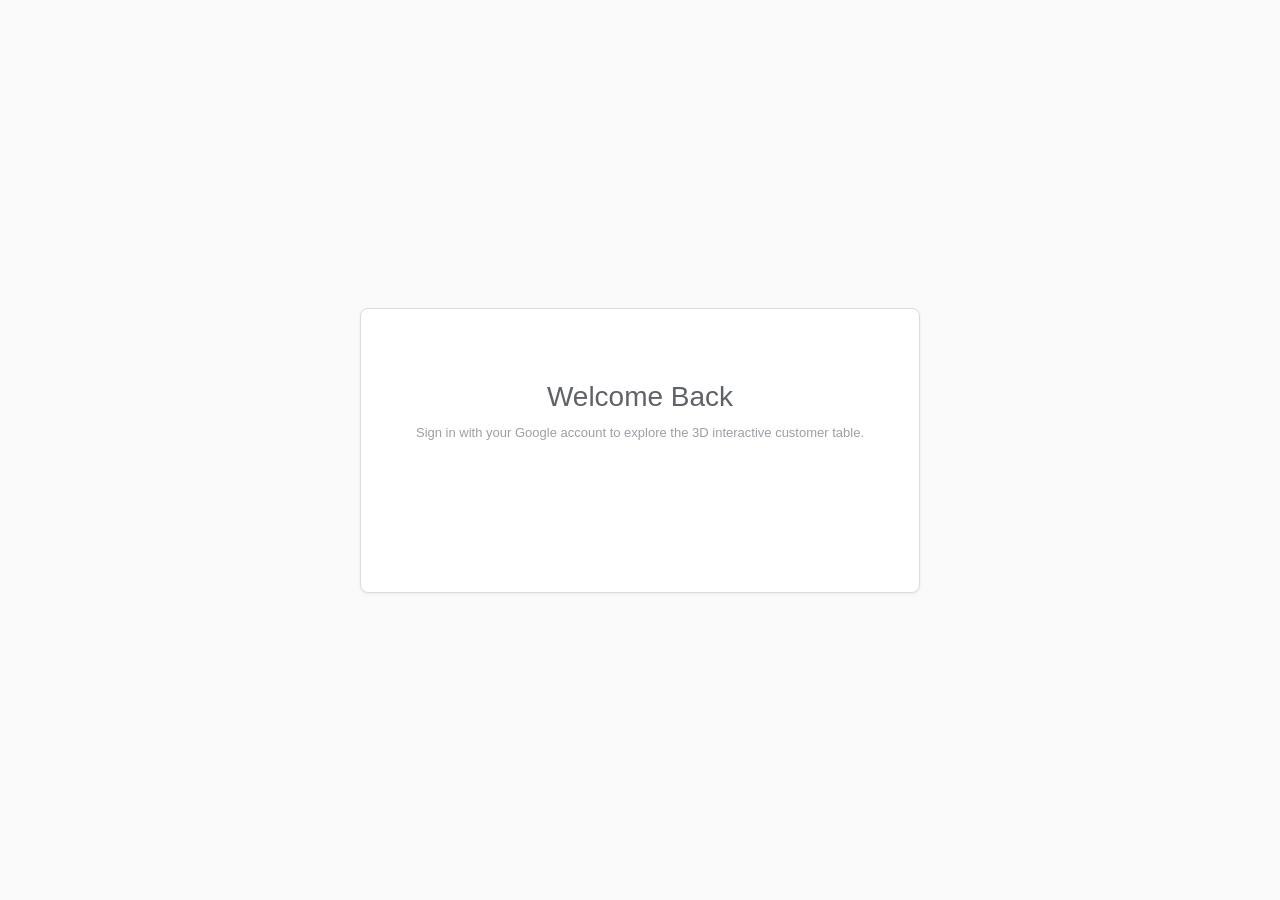
<file: index.html>
<!DOCTYPE html>
<html lang="en">
<head>
  <meta charset="UTF-8" />
  <meta name="viewport" content="width=device-width, initial-scale=1.0" />
  <title>Kasatria | Sign In</title>
  <link rel="stylesheet" href="./css/style.css" />
</head>
<body>
  <main class="login-card">
    <h1>Welcome Back</h1>
    <p class="subtitle">Sign in with your Google account to explore the 3D interactive customer table.</p>

    <div id="googleButton" class="google-button"></div>

    <p id="configWarning" class="config-warning hidden">
      Google Sign-In is temporarily unavailable <br> Please try again later.
    </p>
  </main>

  <script src="./js/config.js"></script>
  <script src="./js/auth.js"></script>
  <script src="https://accounts.google.com/gsi/client" onload="initGoogleSignIn()" async defer>
  </script>
</body>
</html>
</file>
<file: css/style.css>
* {
  box-sizing: border-box;
  margin: 0;
  padding: 0;
}

body {
  font-family: Roboto, "Segoe UI", Helvetica, Arial, sans-serif;
  background: #fafafa;
  color: #3c4043;
  min-height: 100vh;
}

/* ---------- Login page (index.html) ---------- */

body:has(.login-card) {
  display: flex;
  align-items: center;
  justify-content: center;
}

.login-card {
  width: min(560px, 92vw);
  background: #fff;
  border: 1px solid #dadce0;
  border-radius: 8px;
  box-shadow: 0 1px 3px rgba(60, 64, 67, 0.08);
  padding: 72px 48px;
  text-align: center;
}

.login-card h1 {
  font-size: 28px;
  font-weight: 500;
  color: #5f6368;
  margin-bottom: 12px;
}

.subtitle {
  font-size: 13px;
  color: #9aa0a6;
  margin-bottom: 36px;
}

.google-button {
  display: flex;
  justify-content: center;
  min-height: 44px;
}

.config-warning {
  margin-top: 24px;
  font-size: 13px;
  color: #d93025;
}

.config-warning code {
  background: #f1f3f4;
  padding: 1px 5px;
  border-radius: 4px;
}

.hidden {
  display: none;
}

/* ---------- Periodic table page (main.html) ---------- */

body.data-view {
  background: #000;
  color: #fff;
  overflow: hidden;
}

body.data-view .topbar {
  position: fixed;
  top: 0;
  left: 0;
  right: 0;
  z-index: 20;
  display: flex;
  align-items: center;
  justify-content: space-between;
  padding: 10px 20px;
  background: rgba(0, 0, 0, 0.82);
  border-bottom: 1px solid rgba(127, 255, 255, 0.25);
  backdrop-filter: blur(4px);
}

.user-chip {
  display: flex;
  align-items: center;
  gap: 12px;
}

.user-chip img {
  width: 38px;
  height: 38px;
  border-radius: 50%;
  border: 1px solid rgba(127, 255, 255, 0.4);
}

.user-chip-text {
  display: flex;
  flex-direction: column;
}

.user-chip-text #userName {
  font-size: 14px;
  font-weight: 500;
  color: #fff;
}

.user-chip-text #userEmail {
  font-size: 12px;
  color: #9aa0a6;
}

.signout-btn {
  font: inherit;
  font-size: 14px;
  color: rgba(127, 255, 255, 0.9);
  background: transparent;
  border: 1px solid rgba(127, 255, 255, 0.4);
  border-radius: 4px;
  padding: 8px 16px;
  cursor: pointer;
}

.signout-btn:hover {
  background: rgba(0, 255, 255, 0.15);
}

#container {
  position: fixed;
  inset: 0;
}

#status {
  position: fixed;
  inset: 0;
  display: flex;
  align-items: center;
  justify-content: center;
  z-index: 15;
  padding: 0 32px;
  text-align: center;
  color: rgba(127, 255, 255, 0.85);
  font-size: 15px;
  pointer-events: none;
}

#menu {
  position: fixed;
  bottom: 24px;
  left: 0;
  width: 100%;
  text-align: center;
  z-index: 10;
}

#menu button {
  color: rgba(127, 255, 255, 0.75);
  background: transparent;
  outline: 1px solid rgba(127, 255, 255, 0.75);
  border: 0;
  padding: 6px 14px;
  margin: 0 4px;
  font-size: 14px;
  letter-spacing: 1px;
  cursor: pointer;
}

#menu button:hover {
  background-color: rgba(0, 255, 255, 0.5);
}

#menu button:active {
  color: #000;
  background-color: rgba(0, 255, 255, 0.75);
}

/* ---------- Person tiles (structure per Image B, color per step 5) ---------- */

/* --tile-color is an "R, G, B" triplet set per tile from its net worth. */
.element {
  width: 120px;
  height: 160px;
  padding: 6px;
  text-align: center;
  background-color: rgba(var(--tile-color), 0.22);
  border: 1px solid rgba(var(--tile-color), 0.85);
  border-radius: 6px;
  box-shadow: 0 0 14px rgba(var(--tile-color), 0.5);
  font-family: Helvetica, sans-serif;
  cursor: default;
}

.element:hover {
  background-color: rgba(var(--tile-color), 0.35);
  box-shadow: 0 0 20px rgba(var(--tile-color), 0.9);
}

.tile-top {
  display: flex;
  justify-content: space-between;
  font-size: 9px;
  color: rgba(255, 255, 255, 0.85);
}

.tile-photo {
  display: block;
  width: 74px;
  height: 74px;
  margin: 4px auto 6px;
  border-radius: 3px;
  object-fit: cover;
}

.tile-name {
  font-size: 10px;
  font-weight: 700;
  color: #fff;
  line-height: 1.2;
  max-height: 24px;
  overflow: hidden;
  display: -webkit-box;
  -webkit-line-clamp: 2;
  -webkit-box-orient: vertical;
}

.tile-interest {
  margin-top: 3px;
  font-size: 9px;
  color: rgba(255, 255, 255, 0.8);
  overflow: hidden;
  white-space: nowrap;
  text-overflow: ellipsis;
}

/* ---------- Net worth legend (bottom-right, per Image B) ---------- */

#legend {
  position: fixed;
  right: 24px;
  bottom: 24px;
  z-index: 10;
  display: flex;
  align-items: center;
  gap: 10px;
  font-size: 12px;
  letter-spacing: 1px;
  color: #fff;
}

.legend-bar {
  width: 160px;
  height: 12px;
  background: linear-gradient(to right, #ef3022, #fdca35, #3a9f48);
  border: 1px solid rgba(255, 255, 255, 0.35);
}

@media (max-width: 760px) {
  #legend {
    display: none;
  }
}
</file>
